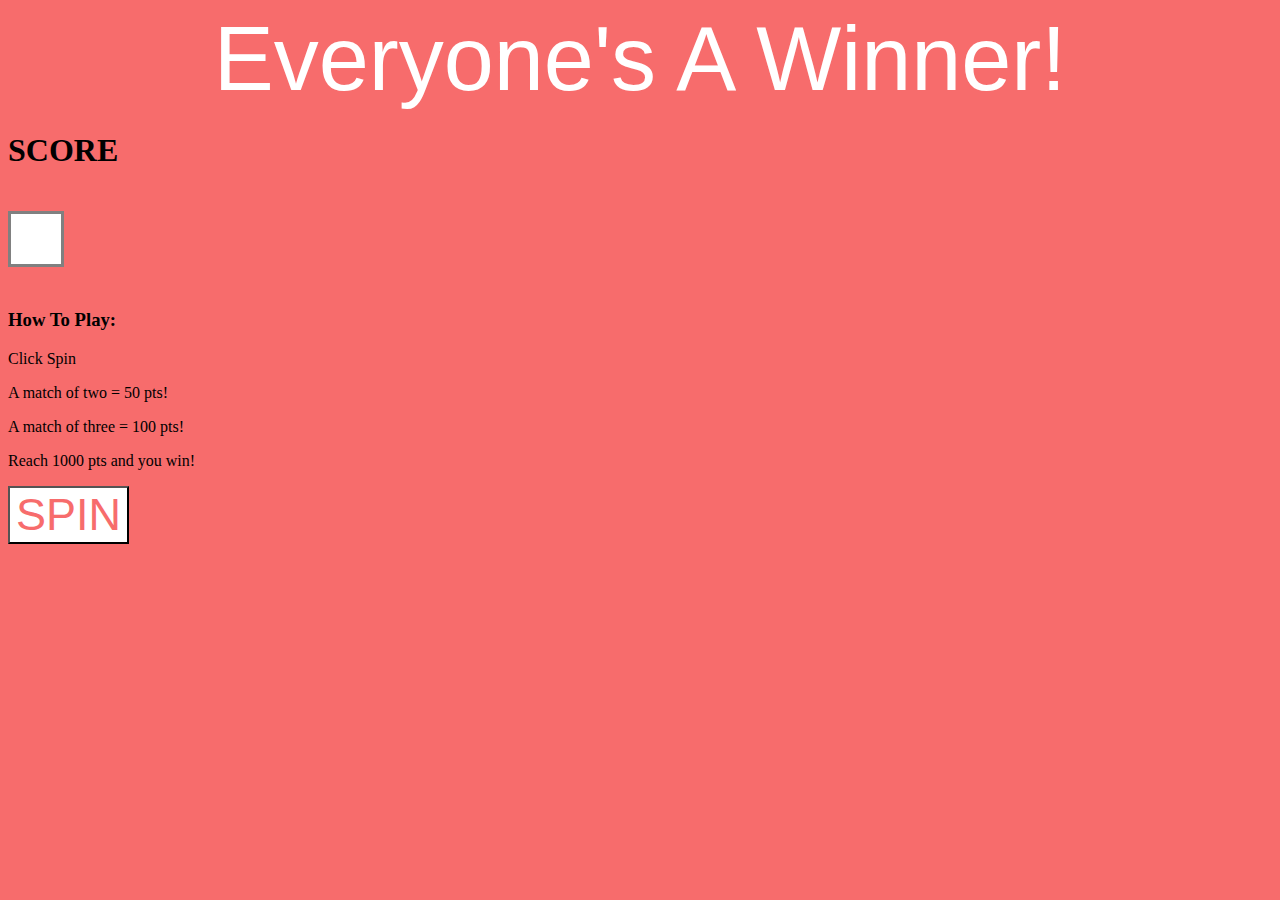
<file: index.html>
<!DOCTYPE html>
<html lang="en">
<head>
    <meta charset="UTF-8">
    <meta name="viewport" content="width=device-width, initial-scale=1.0">
    <meta http-equiv="X-UA-Compatible" content="ie=edge">
    <title>Slot Machine Game</title>
    <link href="https://fonts.googleapis.com/css?family=Nunito" rel="stylesheet">
    <link rel="stylesheet" href="css/style.css">
    <script defer src="js/main.js"></script>
    
</head>
<body>
    <header>Everyone's A Winner!</header>

    <h1>SCORE</h1>
    <h2></h2>
    <div id="slotOne"></div>
  
    <h3>How To Play:</h3>
        <p>Click Spin</p>
        <p>A match of two = 50 pts!</p>
        <p>A match of three = 100 pts!</p>
        <p>Reach 1000 pts and you win!</p>

    <button type ="button" id="spinBtn" onclick="spinSlot(lookupABC);random(lookupABC);">SPIN</button>

</body>
</html>
</file>
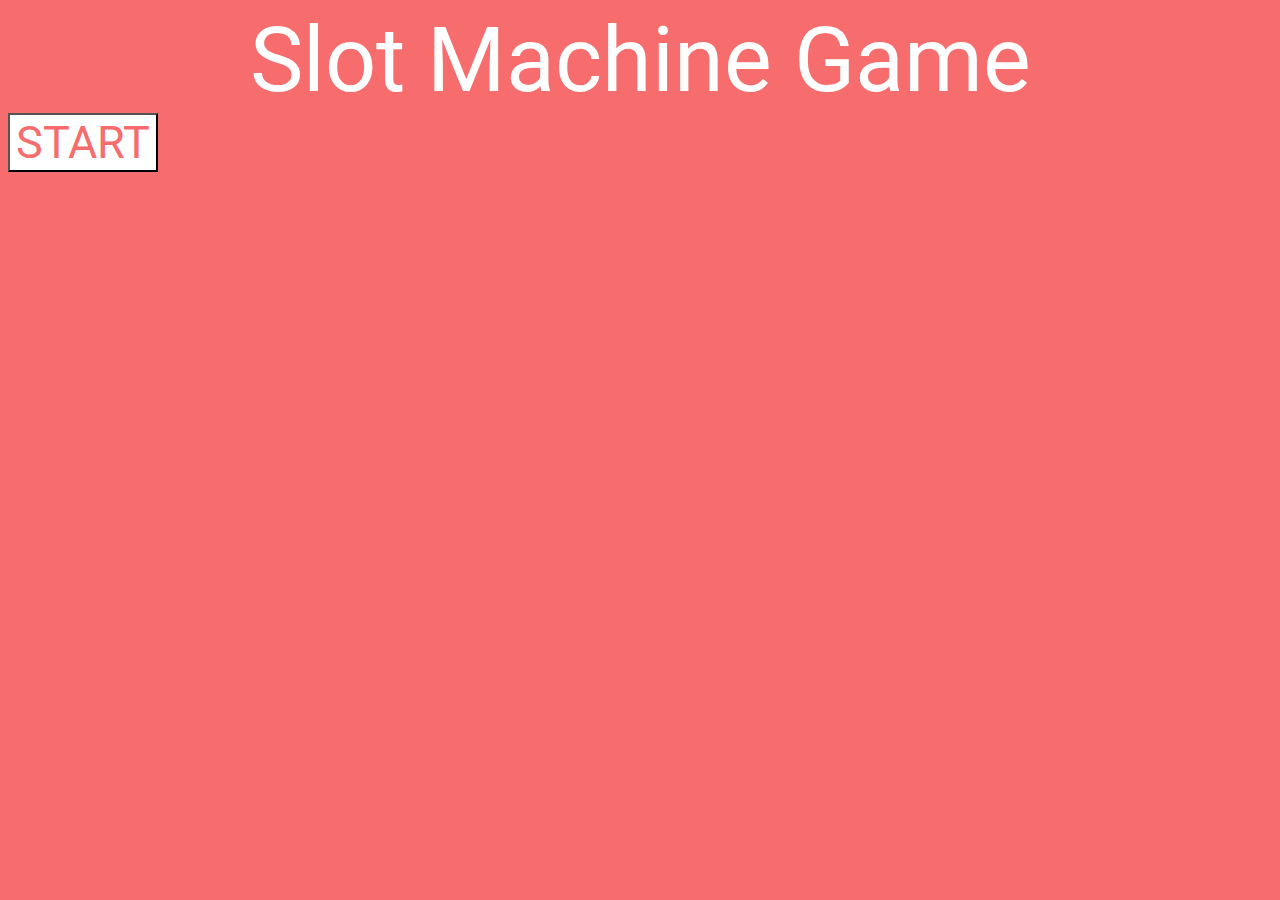
<file: SlotMachineGame/index.html>
<!DOCTYPE html>
<html lang="en">
<head>
    <meta charset="UTF-8">
    <meta name="viewport" content="width=device-width, initial-scale=1.0">
    <meta http-equiv="X-UA-Compatible" content="ie=edge">
    <title>Slot Machine Game</title>
    <link href="https://fonts.googleapis.com/css?family=Roboto" rel="stylesheet">
    <link rel="stylesheet" href="css/style.css">
    <script defer src="js/main.js"></script>
    
</head>
<body>
    <header>Slot Machine Game</header>
    
    
    <button id="start">START</button>
    
</body>
</html>
</file>
<file: css/style.css>
* {
    background-color: #f76c6c;
}

.container {
    display: grid;
}

img {
   background-color: white;
   height: 150px;
   width: 150px;  
}

header {
    text-align: center;
    color: white;
    font-size: 10vmin;
    font-family: 'Roboto', sans-serif;
}

#spinBtn {
    background-color: white;
    color: #f76c6c;
    font-size: 5vmin;
    font-family: 'Roboto', sans-serif;
}

#startBtn {
    background-color: white;
    color: #f76c6c;
    font-size: 5vmin;
    font-family: 'Roboto', sans-serif;
}

h2 {
    background-color: white;
    height: 50px;
    width: 50px;
    border: gray;
    border-style: solid;
    border-width: 3px;
    display: inline-block;
}
</file>
<file: SlotMachineGame/css/style.css>
* {
    background-color: #f76c6c;
}

header {
    text-align: center;
    color: white;
    font-size: 10vmin;
    font-family: 'Roboto', sans-serif;
}

#start {
    background-color: white;
    color: #f76c6c;
    font-size: 5vmin;
    font-family: 'Roboto', sans-serif;
}
</file>
